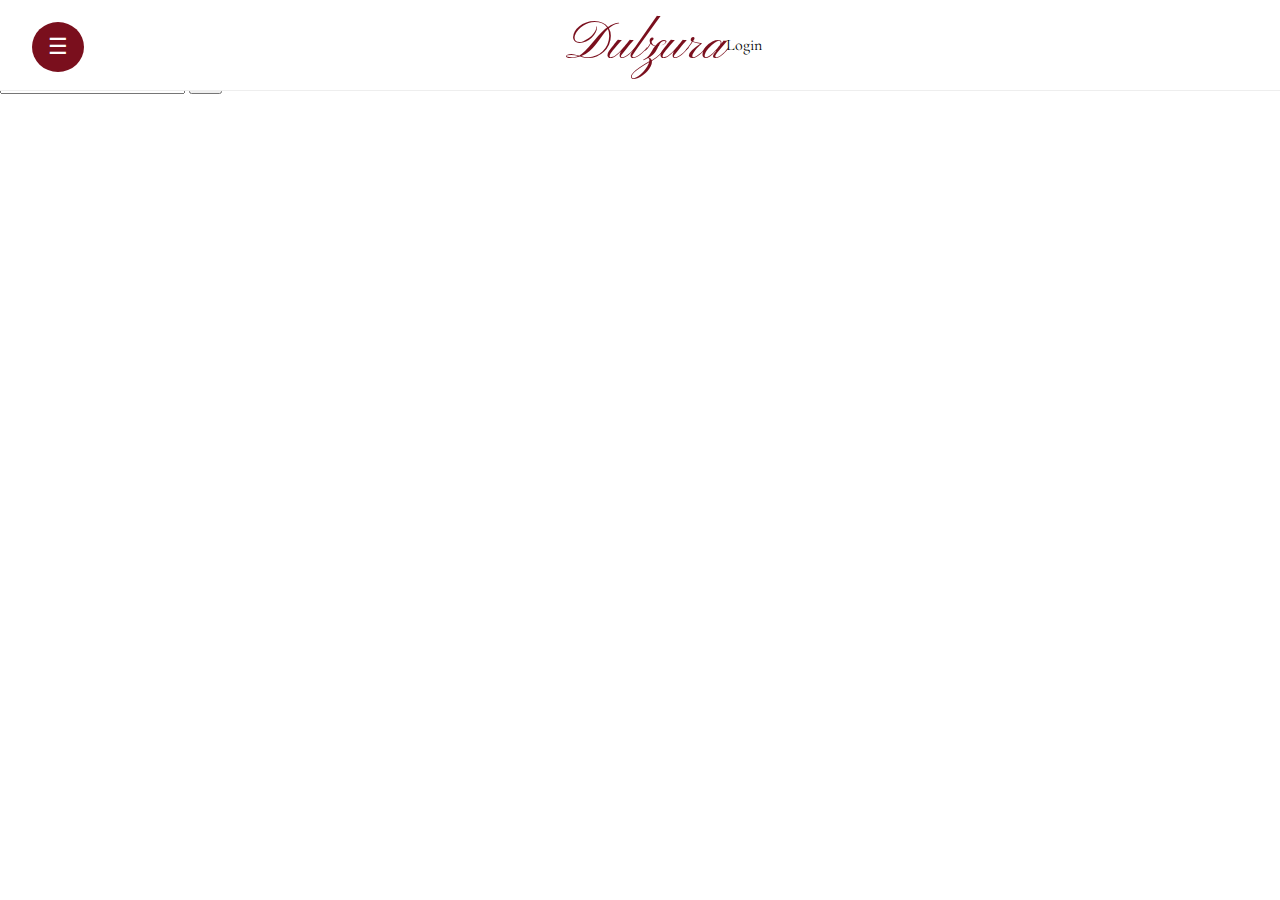
<file: index.html>
<!DOCTYPE html>
<html lang="en">
<head>
  <meta charset="utf-8" />
  <meta name="viewport" content="width=device-width,initial-scale=1" />
  <title>Dulzura Magazine</title>

  <!-- Google Fonts -->
  <link rel="preconnect" href="https://fonts.googleapis.com">
<link rel="preconnect" href="https://fonts.gstatic.com" crossorigin>
<link href="https://fonts.googleapis.com/css2?family=Great+Vibes&display=swap" rel="stylesheet">

  <!-- CSS -->
  <link rel="stylesheet" href="style.css" />
</head>

<body>

  <!-- HEADER -->
  <header class="top-header">
    <!-- Centered Dulzura logo -->
    <h1 class="site-logo">
      <a href="index.html">Dulzura</a>
    </h1>

    <!-- Black Login button (home page only) -->
    <a href="login.html" class="login-icon">Login</a>
  </header>

  <!-- SIDEBAR TOGGLE -->
  <button class="toggle-btn" onclick="toggleSidebar()">☰</button>

  <!-- SIDEBAR -->
  <aside class="sidebar" id="sidebar">
    <nav class="nav">
      <a href="index.html" class="active">Home</a>
      <a href="articles.html">Articles</a>
      <a href="moodboards.html">Moodboards</a>
      <a href="login.html" class="highlight">Login</a>
    </nav>
  </aside>

  <!-- OVERLAY -->
  <div class="overlay" id="overlay" onclick="toggleSidebar()"></div>

  <!-- MAIN CONTENT -->
  <main class="content">

    <div class="banner">
      <p>Our first issue is on the way.</p>
      <button class="subscribe" onclick="location.href='subscribe.html'">
        Subscribe Now
      </button>
    </div>

    <div class="search-container">
      <input type="text" placeholder="Search Dulzura..." />
      <button class="search-btn">🔍</button>
    </div>

  </main>

  <script src="script.js"></script>
</body>
</html>
</file>
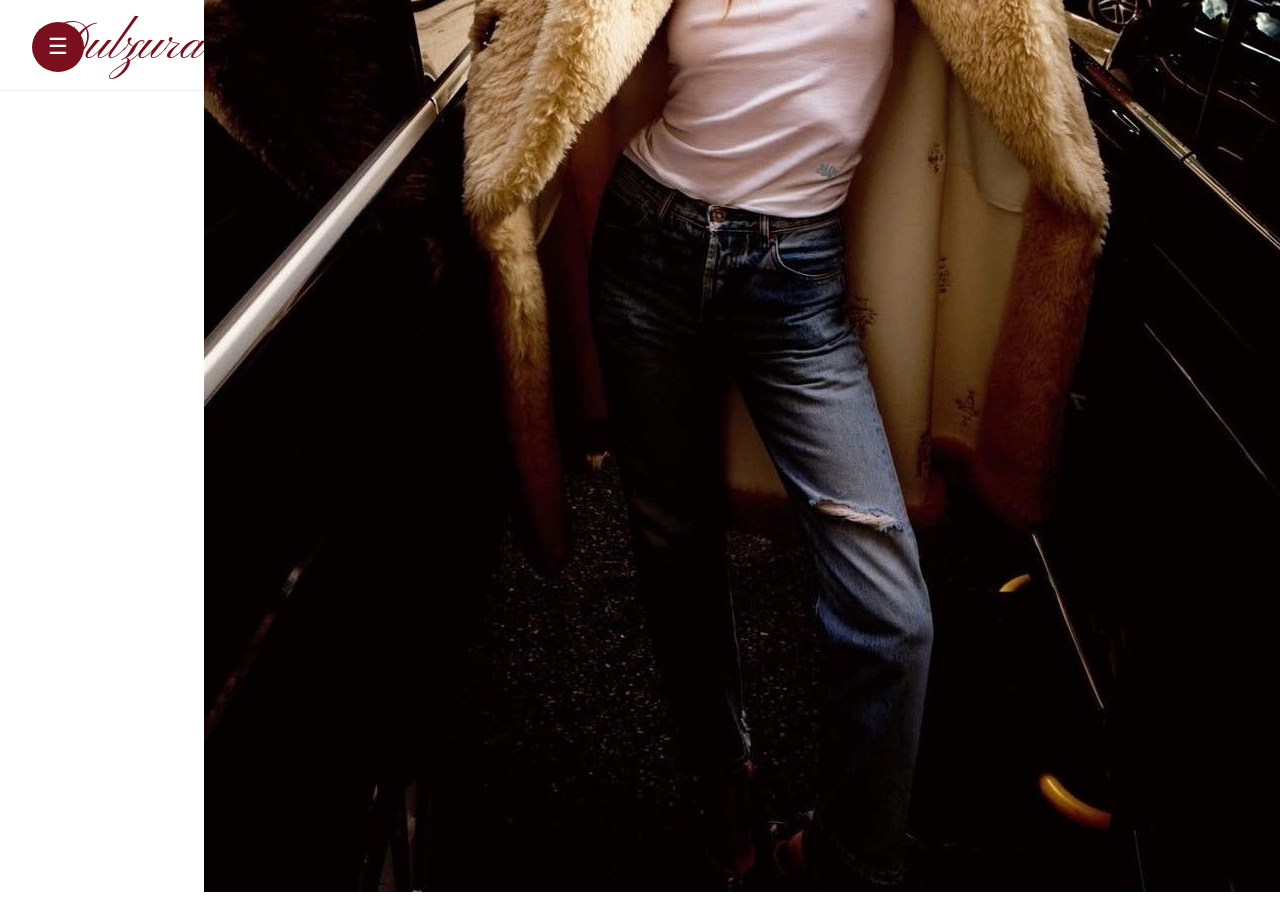
<file: articles.html>
<!DOCTYPE html>
<html lang="en">
<head>
  <meta charset="utf-8" />
  <meta name="viewport" content="width=device-width,initial-scale=1" />
  <title>Articles • Dulzura Magazine</title>

  <!-- Google Fonts -->
  <link href="https://fonts.googleapis.com/css2?family=Great+Vibes&family=Playfair+Display:wght@400;600;700&display=swap" rel="stylesheet">

  <!-- CSS -->
  <link rel="stylesheet" href="style.css" />
</head>

<body>

  <!-- HEADER -->
  <header class="top-header">
    <h1 class="site-logo">
      <a href="index.html">Dulzura</a>
    </h1>


  <!-- SIDEBAR TOGGLE -->
  <button class="toggle-btn" onclick="toggleSidebar()">☰</button>

  <!-- SIDEBAR -->
  <aside class="sidebar" id="sidebar">
    <nav class="nav">
      <a href="index.html">Home</a>
      <a href="articles.html" class="active">Articles</a>
      <a href="moodboards.html">Moodboards</a>
      <a href="login.html" class="highlight">Login</a>
    </nav>
  </aside>

  <!-- OVERLAY -->
  <div class="overlay" id="overlay" onclick="toggleSidebar()"></div>
<main class="page-container">

  <section class="articles-grid-section">

    <h2 class="articles-grid-title">articles</h2>

    <div class="articles-grid">

      <!-- Article 1 -->
      <a href="articles/90s minimalism.html" class="article-card">
        <img src="images/90s minimalism cover image.JPG" alt="Is 90s Minimalism Back?">
        <p class="article-card-title">Is 90s Minimalism Back?</p>
        <p class="article-card-author">Elisa Hernandez Reyes</p>
      </a>

      <!-- Article 2 -->
      <a href="articles/faux fur.html" class="article-card">
        <img src="images/faux fur cover image.JPG" alt="Faux Fur: The Ultimate Statement">
        <p class="article-card-title">Faux Fur: The Ultimate Statement</p>
        <p class="article-card-author">Elisa Hernandez Reyes</p>
      </a>

      <!-- Article 3 -->
      <a href="articles/history of the trench.html" class="article-card">
        <img src="images/articlecoverplaceholder.png" alt="History of the Trench">
        <p class="article-card-title">History of the Trench</p>
        <p class="article-card-author">Vira Bilan</p>
      </a>

      <!-- Article 4 -->
      <a href="articles/niche girl.html" class="article-card">
        <img src="images/articlecoverplaceholder.png" alt="Your Niche? Or, You’re Niche!">
        <p class="article-card-title">Your Niche? Or, You’re Niche!</p>
        <p class="article-card-author">Vira Bilan</p>
      </a>

    </div>

  </section>

</main>
</file>
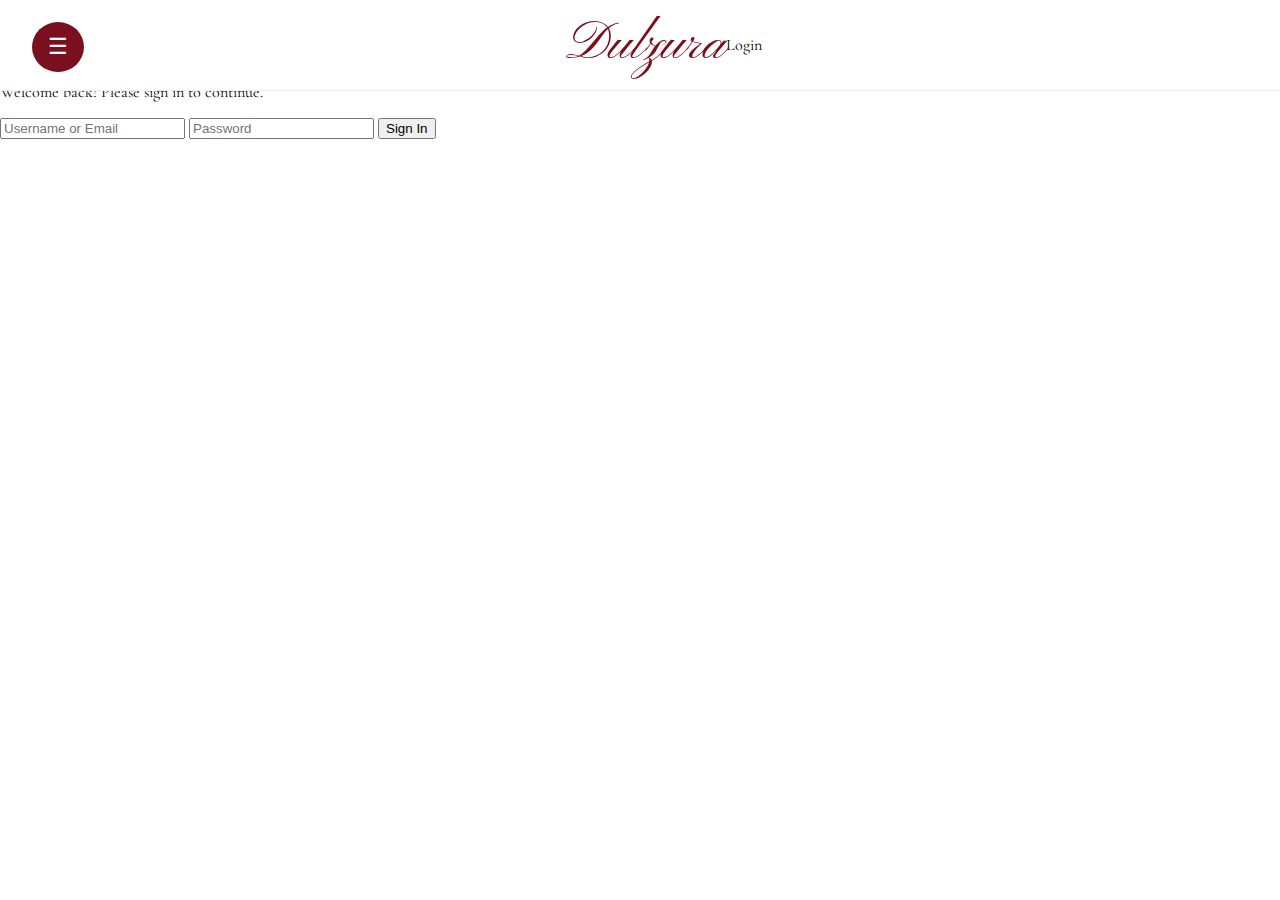
<file: login.html>
<!DOCTYPE html>
<html lang="en">
<head>
  <meta charset="utf-8" />
  <meta name="viewport" content="width=device-width,initial-scale=1" />
  <title>Login • Dulzura Magazine</title>

  <!-- Google Fonts -->
  <link href="https://fonts.googleapis.com/css2?family=Great+Vibes&family=Playfair+Display:wght@400;600;700&display=swap" rel="stylesheet">
  <link rel="stylesheet" href="style.css" />
</head>
<body>
  <!-- Top Header -->
  <header class="top-header">
    <h1 class="site-logo">Dulzura</h1>
    <a href="login.html" class="login-icon">Login</a>
  </header>

  <!-- Sidebar Toggle Button (always visible) -->
  <button class="toggle-btn" onclick="toggleSidebar()">☰</button>

  <!-- Sidebar -->
  <aside class="sidebar" id="sidebar">
    <nav class="nav">
      <a href="index.html">Home</a>
      <a href="articles.html">Articles</a>
      <a href="moodboards.html">Moodboards</a>
      <a href="login.html" class="active highlight">Login</a>
    </nav>
  </aside>

  <!-- Overlay -->
  <div class="overlay" id="overlay" onclick="toggleSidebar()"></div>

  <!-- Main Content -->
  <main class="content">
    <h1 class="cursive">Login</h1>
    <p>Welcome back! Please sign in to continue.</p>

    <!-- Login form -->
    <form class="login-form">
      <input type="text" placeholder="Username or Email" required />
      <input type="password" placeholder="Password" required />
      <button type="submit" class="subscribe">Sign In</button>
    </form>
  </main>

  <script src="script.js"></script>
</body>
</html>
</file>
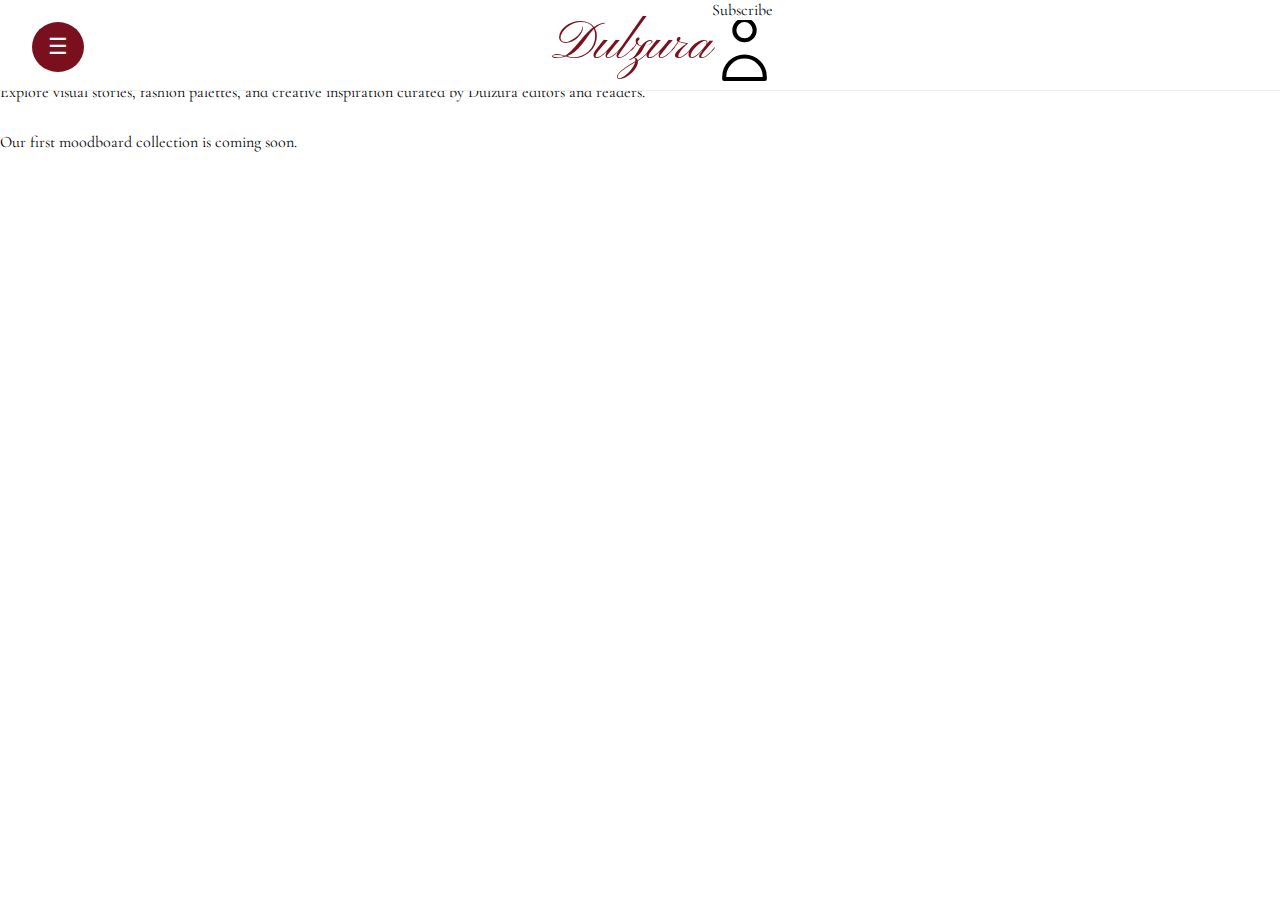
<file: moodboards.html>
<!DOCTYPE html>
<html lang="en">
<head>
  <meta charset="utf-8" />
  <meta name="viewport" content="width=device-width, initial-scale=1" />
  <title>Moodboards • Dulzura Magazine</title>

  <!-- Google Fonts -->
  <link href="https://fonts.googleapis.com/css2?family=Great+Vibes&family=Playfair+Display:wght@400;600;700&display=swap" rel="stylesheet">

  <!-- CSS -->
  <link rel="stylesheet" href="style.css" />
</head>
<body>

  <!-- TOP HEADER (Same across all pages except Home) -->
  <header class="top-header">
    <h1 class="site-logo">
      <a href="index.html">Dulzura</a>
    </h1>

    <div class="header-buttons">
      <!-- Subscribe Button -->
      <a href="subscribe.html" class="subscribe-btn">Subscribe</a>

      <!-- Head icon login button -->
      <a href="login.html" class="login-icon-small" title="Login">
        <svg xmlns="http://www.w3.org/2000/svg" fill="none"
          viewBox="0 0 24 24" stroke-width="1.5" stroke="currentColor">
          <path stroke-linecap="round" stroke-linejoin="round"
            d="M15.75 3.75a3.75 3.75 0 11-7.5 0 3.75 3.75 0 017.5 0zM4.5 21a7.5 7.5 0 0115 0v.75H4.5V21z" />
        </svg>
      </a>
    </div>
  </header>

  <!-- SIDEBAR TOGGLE -->
  <button class="toggle-btn" onclick="toggleSidebar()">☰</button>

  <!-- SIDEBAR -->
  <aside class="sidebar" id="sidebar">
    <nav class="nav">
      <a href="index.html">Home</a>
      <a href="articles.html">Articles</a>
      <a href="moodboards.html" class="active">Moodboards</a>
      <a href="login.html" class="highlight">Login</a>
    </nav>
  </aside>

  <!-- OVERLAY -->
  <div class="overlay" id="overlay" onclick="toggleSidebar()"></div>

  <!-- MAIN CONTENT -->
  <main class="content">
    <h1 class="cursive">Moodboards</h1>
    <p>Explore visual stories, fashion palettes, and creative inspiration curated by Dulzura editors and readers.</p>

    <section class="moodboard-preview" style="margin-top: 30px;">
      <p>Our first moodboard collection is coming soon.</p>
    </section>
  </main>

  <script src="script.js"></script>
</body>
</html>
</file>
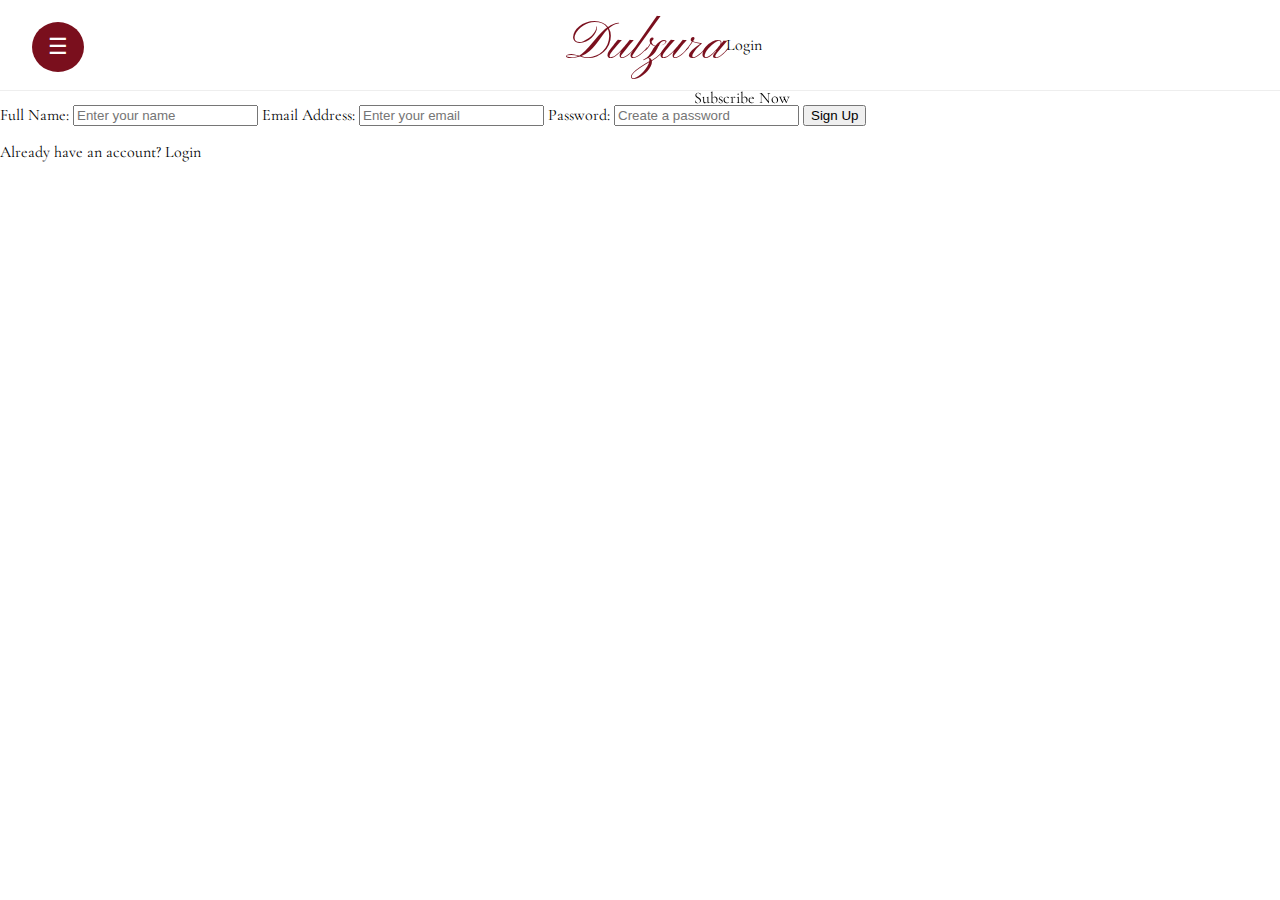
<file: signup.html>
<!DOCTYPE html>
<html lang="en">
<head>
  <meta charset="utf-8" />
  <meta name="viewport" content="width=device-width,initial-scale=1" />
  <title>Sign Up • Dulzura</title>

  <!-- Google Fonts -->
  <link href="https://fonts.googleapis.com/css2?family=Great+Vibes&family=Playfair+Display:wght@400;600;700&display=swap" rel="stylesheet">
  <link rel="stylesheet" href="style.css" />
</head>
<body>
  <header class="top-header">
  <h1 class="site-logo">
    <a href="index.html">Dulzura</a>
  </h1>

  <div class="header-buttons">
    
    <!-- Head Icon (SVG Outline) -->
    <a href="login.html" class="login-icon-small">
      <svg xmlns="http://www.w3.org/2000/svg" fill="none"
        viewBox="0 0 24 24" stroke-width="1.5" stroke="currentColor">
        <path stroke-linecap="round" stroke-linejoin="round"
          d="M15.75 3.75a3.75 3.75 0 11-7.5 0 3.75 3.75 0 017.5 0zM4.5 21a7.5 7.5 0 0115 0v.75H4.5V21z" />
      </svg>
    </a>

    <!-- Subscribe Button -->
    <a href="subscribe.html" class="subscribe-btn">Subscribe Now</a>
  </div>
</header>

  <!-- Top Header -->
  <header class="top-header">
    <h1 class="site-logo"><a class="logo-link" href="index.html">Dulzura</a></h1>
    <a href="login.html" class="login-icon">Login</a>
  </header>

  <!-- Sidebar Toggle Button -->
  <button class="toggle-btn" onclick="toggleSidebar()">☰</button>

  <!-- Sidebar -->
  <aside class="sidebar" id="sidebar">
    <nav class="nav">
      <a href="index.html">Home</a>
      <a href="articles.html">Articles</a>
      <a href="moodboards.html">Moodboards</a>
      <a href="login.html">Login</a>
    </nav>
  </aside>

  <!-- Overlay -->
  <div class="overlay" id="overlay" onclick="toggleSidebar()"></div>

  <!-- Main Content -->
  <main class="content login-page">
    <h2>Create Account</h2>
    <p class="login-subtext">Join Dulzura to unlock member-only articles and features.</p>

    <form class="login-form" id="signup-form">
      <label for="name">Full Name:</label>
      <input type="text" id="name" placeholder="Enter your name" required />

      <label for="email">Email Address:</label>
      <input type="email" id="email" placeholder="Enter your email" required />

      <label for="password">Password:</label>
      <input type="password" id="password" placeholder="Create a password" required />

      <button type="submit" class="login-submit">Sign Up</button>

      <p class="register-text">
        Already have an account? <a href="login.html">Login</a>
      </p>
    </form>
  </main>

  <script src="script.js"></script>
</body>
</html>
</file>
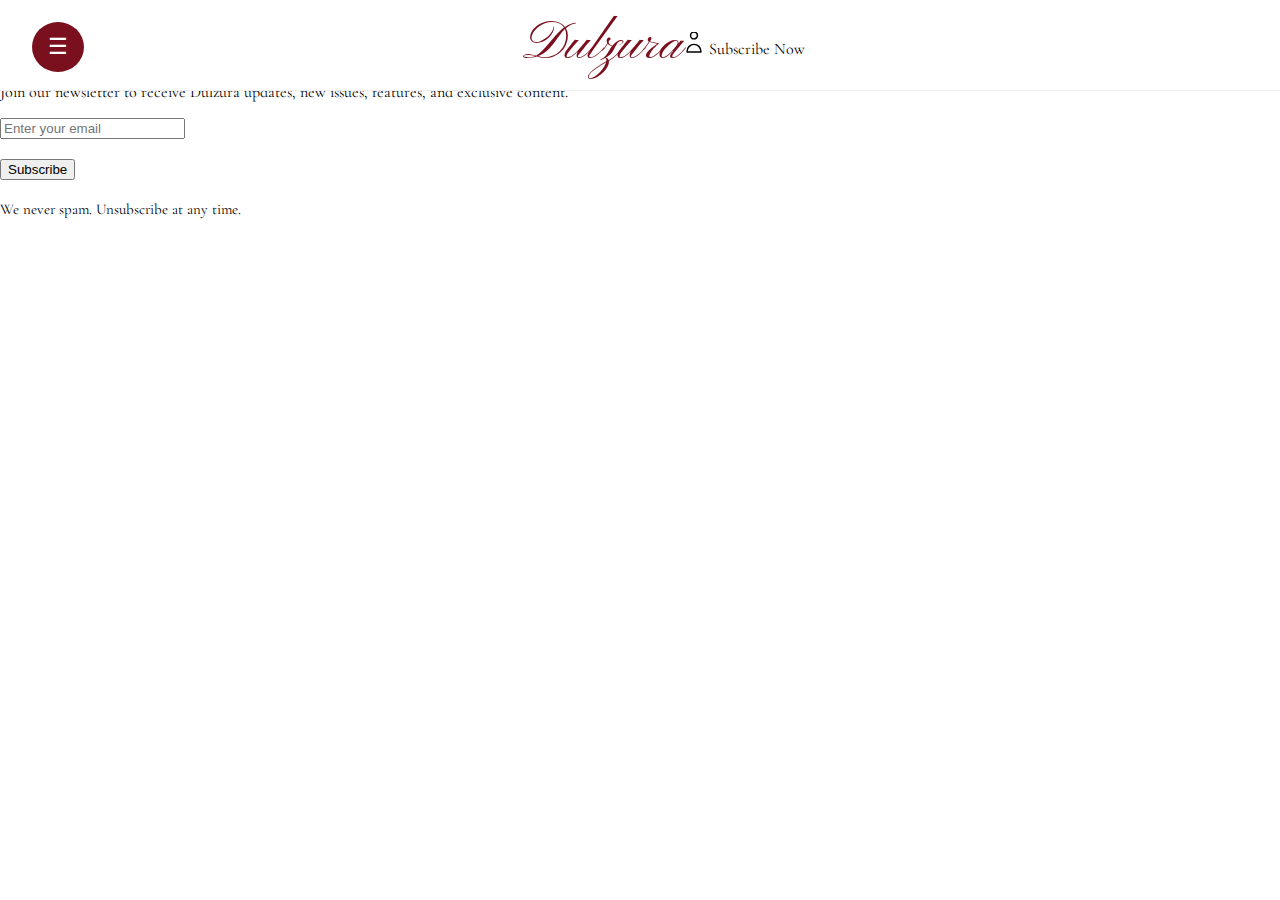
<file: subscribe.html>
<!DOCTYPE html>
<html lang="en">
<head>
  <meta charset="utf-8" />
  <meta name="viewport" content="width=device-width,initial-scale=1" />
  <title>Subscribe • Dulzura Magazine</title>

  <!-- Google Fonts -->
  <link href="https://fonts.googleapis.com/css2?family=Great+Vibes&family=Playfair+Display:wght@400;600;700&display=swap" rel="stylesheet">
  <link rel="stylesheet" href="style.css" />
</head>

<body>

  <!-- Top Header -->
  <header class="top-header">
    <h1 class="site-logo">
      <a href="index.html" class="logo-link">Dulzura</a>
    </h1>

    <div class="header-buttons">

      <!-- Account Icon -->
      <a href="login.html" class="login-icon-small" title="Login">
        <svg xmlns="http://www.w3.org/2000/svg" fill="none"
          viewBox="0 0 24 24" stroke-width="1.6" stroke="currentColor"
          width="22" height="22">
          <path stroke-linecap="round" stroke-linejoin="round"
            d="M15.75 3.75a3.75 3.75 0 11-7.5 0 3.75 3.75 0 017.5 0zM4.5 21a7.5 7.5 0 0115 0v.75H4.5V21z" />
        </svg>
      </a>

      <!-- Subscribe Button (still visible for consistency) -->
      <a href="subscribe.html" class="subscribe-btn">Subscribe Now</a>
    </div>
  </header>

  <!-- Sidebar Toggle Button -->
  <button class="toggle-btn" onclick="toggleSidebar()">☰</button>

  <!-- Sidebar -->
  <aside class="sidebar" id="sidebar">
    <nav class="nav">
      <a href="index.html">Home</a>
      <a href="articles.html">Articles</a>
      <a href="moodboards.html">Moodboards</a>
      <a href="login.html">Login</a>
    </nav>
  </aside>

  <!-- Overlay -->
  <div class="overlay" id="overlay" onclick="toggleSidebar()"></div>

  <!-- Main Content -->
  <main class="content">
    <h1 class="cursive">Subscribe</h1>
    <p>Join our newsletter to receive Dulzura updates, new issues, features, and exclusive content.</p>

    <div class="subscribe-box">
      <form id="subscribe-form">
        <input type="email" id="subscriber-email" placeholder="Enter your email" required />
        <br><br>
        <button type="submit" class="red-btn">Subscribe</button>
      </form>

      <p style="margin-top: 20px; font-size: 15px;">
        We never spam. Unsubscribe at any time.
      </p>
    </div>
  </main>

  <script src="script.js"></script>
</body>
</html>
</file>
<file: style.css>
/* ----------------------------------------------------
   SELF-HOSTED FONTS (GitHub Pages compatible)
---------------------------------------------------- */

/* Pinyon Script – LOGO */
@font-face {
  font-family: 'Pinyon Script';
  src: url('fonts/PinyonScript-Regular.woff2') format('woff2');
  font-weight: 400;
  font-style: normal;
  font-display: swap;
}

/* Noto Serif Display – Condensed Regular */
@font-face {
  font-family: 'Noto Serif Display';
  src: url('fonts/NotoSerifDisplay_Condensed-Regular.woff2') format('woff2');
  font-weight: 400;
  font-style: normal;
  font-display: swap;
}

/* Noto Serif Display – Condensed SemiBold */
@font-face {
  font-family: 'Noto Serif Display';
  src: url('fonts/NotoSerifDisplay_Condensed-SemiBold.woff2') format('woff2');
  font-weight: 600;
  font-style: normal;
  font-display: swap;
}

/* Noto Serif Display – Condensed Italic */
@font-face {
  font-family: 'Noto Serif Display';
  src: url('fonts/NotoSerifDisplay_Condensed-Italic.woff2') format('woff2');
  font-weight: 400;
  font-style: italic;
  font-display: swap;
}

/* Cormorant Garamond – Regular */
@font-face {
  font-family: 'Cormorant Garamond';
  src: url('fonts/CormorantGaramond-Regular.woff2') format('woff2');
  font-weight: 400;
  font-style: normal;
  font-display: swap;
}

/* Cormorant Garamond – Italic */
@font-face {
  font-family: 'Cormorant Garamond';
  src: url('fonts/CormorantGaramond-Italic.woff2') format('woff2');
  font-weight: 400;
  font-style: italic;
  font-display: swap;
}

/* ----------------------------------------------------
   VARIABLES
---------------------------------------------------- */
:root {
  --burgundy: #7a0f1d;
  --overlay: rgba(0, 0, 0, 0.4);

  --font-body: 'Cormorant Garamond', serif;
  --font-logo: 'Pinyon Script', cursive;
  --font-display: 'Noto Serif Display', serif;
}

/* ----------------------------------------------------
   GLOBAL BASE
---------------------------------------------------- */
body {
  margin: 0;
  font-family: var(--font-body);
  font-weight: 300;
  background: #fff;
  overflow-x: hidden;
}

a {
  text-decoration: none;
  color: inherit;
}

/* ----------------------------------------------------
   LOGO FONT
---------------------------------------------------- */
.site-logo,
.site-logo a {
  font-family: var(--font-logo) !important;
  font-weight: 400;
  font-style: normal;
  color: var(--burgundy);
}

/* ----------------------------------------------------
   SIDEBAR
---------------------------------------------------- */
.sidebar {
  position: fixed;
  top: 0;
  left: 0;
  width: 260px;
  height: 100vh;
  background: var(--burgundy);
  padding: 110px 24px 30px;
  color: white;
  transform: translateX(-280px);
  transition: transform 0.4s ease;
  opacity: 0;
  visibility: hidden;
  pointer-events: none;
  z-index: 3000;
}

.sidebar.active {
  transform: translateX(0);
  opacity: 1;
  visibility: visible;
  pointer-events: auto;
}

.sidebar .nav a {
  display: block;
  padding: 12px 4px;
  margin-bottom: 16px;
  font-family: var(--font-body);
  font-size: 22px;
  color: #fff;
}

/* Overlay */
.overlay {
  position: fixed;
  inset: 0;
  background: var(--overlay);
  opacity: 0;
  visibility: hidden;
  transition: 0.3s;
  z-index: 2500;
}
.overlay.active {
  opacity: 1;
  visibility: visible;
}

/* ----------------------------------------------------
   HEADER
---------------------------------------------------- */
.top-header {
  position: fixed;
  top: 0;
  width: 100%;
  height: 90px;
  display: flex;
  align-items: center;
  justify-content: center;
  padding: 0 24px;
  background: #ffffff;
  z-index: 2000;
  border-bottom: 1px solid #eee;
}

.site-logo {
  margin: 0;
  font-size: 54px;
  color: var(--burgundy) !important;
}

/* Sidebar button */
.toggle-btn {
  position: fixed !important;   /* escape header stacking context */
  top: 22px !important;
  left: 32px !important;

  background: var(--burgundy);
  color: white;
  border: none;
  font-size: 22px;
  padding: 12px 16px;
  border-radius: 50%;
  cursor: pointer;

  z-index: 9999 !important;     /* higher than sidebar + overlay */
}


/* Subscribe button */
.header-subscribe-btn {
  position: absolute;
  right: 60px;
  top: 50%;
  transform: translateY(-50%);
  padding: 6px 18px;
  background: var(--burgundy);
  color: white;
  border-radius: 999px;
  border: none;
  font-family: var(--font-display);
  font-weight: 600;
  cursor: pointer;
  font-size: 15px;
}

/* ----------------------------------------------------
   HERO SECTION
---------------------------------------------------- */
.hero-section {
  width: 100%;
  margin-top: 90px; /* Push hero below fixed header */
}

.hero-image-wrapper {
  position: relative;
  max-height: 420px;
  overflow: hidden;
}

.hero-image {
  width: 100%;
  object-fit: cover;
}

.hero-caption {
  position: absolute;
  top: 55%;
  left: 50%;
  transform: translate(-50%, -50%);
  font-family: var(--font-display);
  font-size: 11px;
  color: rgba(255,255,255,0.9);
  letter-spacing: 0.08em;
  text-transform: uppercase;
}

.hero-gradient-overlay {
  position: absolute;
  left: 0; 
  right: 0; 
  bottom: -1px;
  height: 140px;
  background: linear-gradient(to bottom, rgba(245,245,247,0) 0%, #f5f5f7 100%);
}

/* ----------------------------------------------------
   EDITORIAL SECTION
---------------------------------------------------- */
.editorial-section {
  max-width: 900px;
  margin: 40px auto 60px;
  text-align: center;
  padding: 0 24px;
}

.editorial-tagline {
  font-family: var(--font-logo);
  font-size: 23px;
  color: var(--burgundy);
}

.editorial-heading {
  font-family: var(--font-display);
  font-weight: 400;
  font-size: 48px;
  line-height: 1.3;
  letter-spacing: 0.01em;
}

.editorial-italic {
  font-style: italic;
}

.editorial-body {
  max-width: 820px;
  margin: 20px auto 0;
  font-family: var(--font-body);
  font-size: 20px;
  line-height: 1.7;
}

/* ----------------------------------------------------
   CURATED SECTION
---------------------------------------------------- */
.curated-section {
  max-width: 1100px;
  margin: 60px auto;
  padding: 0 24px;
}

.curated-title {
  font-family: var(--font-display);
  font-size: 32px;
  font-weight: 400;
  text-transform: lowercase;
}

.curated-title span {
  font-style: italic;
}

.curated-placeholder {
  margin-top: 14px;
  font-size: 16px;
  opacity: 0.5;
  font-family: var(--font-body);
}

/* ===== SUBSCRIBE PAGE ===== */

.subscribe-hero {
  margin-top: 140px;
  text-align: center;
  padding: 0 24px;
}

.subscribe-title {
  font-family: var(--font-display);
  font-size: 56px;
  font-weight: 400;
  color: var(--burgundy);
  margin-bottom: 20px;
}

.subscribe-subtext {
  max-width: 680px;
  margin: 0 auto 40px;
  font-size: 20px;
  line-height: 1.6;
}

.subscribe-form-wrapper {
  text-align: center;
}

.subscribe-form {
  display: inline-flex;
  gap: 12px;
  flex-wrap: wrap;
  justify-content: center;
}

.subscribe-form input {
  font-family: var(--font-body);
  font-size: 16px;
  padding: 10px 14px;
  border: 1px solid #bbb;
  border-radius: 4px;
  min-width: 220px;
}

.subscribe-submit {
  background: var(--burgundy);
  color: #fff;
  border: none;
  padding: 10px 20px;
  font-family: var(--font-display);
  font-size: 15px;
  cursor: pointer;
  border-radius: 4px;
}

.subscribe-login {
  margin-top: 26px;
  font-size: 16px;
}

.login-btn {
  margin-left: 6px;
  color: var(--burgundy);
  font-weight: 600;
}

/* ----------------------------------------------------
   SELF-HOSTED FONTS (GitHub Pages compatible)
---------------------------------------------------- */

/* Pinyon Script – LOGO */
@font-face {
  font-family: 'Pinyon Script';
  src: url('fonts/PinyonScript-Regular.woff2') format('woff2');
  font-weight: 400;
  font-style: normal;
  font-display: swap;
}

/* Noto Serif Display – Condensed Regular */
@font-face {
  font-family: 'Noto Serif Display';
  src: url('fonts/NotoSerifDisplay_Condensed-Regular.woff2') format('woff2');
  font-weight: 400;
  font-style: normal;
  font-display: swap;
}

/* Noto Serif Display – Condensed SemiBold */
@font-face {
  font-family: 'Noto Serif Display';
  src: url('fonts/NotoSerifDisplay_Condensed-SemiBold.woff2') format('woff2');
  font-weight: 600;
  font-style: normal;
  font-display: swap;
}

/* Noto Serif Display – Condensed Italic */
@font-face {
  font-family: 'Noto Serif Display';
  src: url('fonts/NotoSerifDisplay_Condensed-Italic.woff2') format('woff2');
  font-weight: 400;
  font-style: italic;
  font-display: swap;
}

/* Cormorant Garamond – Regular */
@font-face {
  font-family: 'Cormorant Garamond';
  src: url('fonts/CormorantGaramond-Regular.woff2') format('woff2');
  font-weight: 400;
  font-style: normal;
  font-display: swap;
}

/* Cormorant Garamond – Italic */
@font-face {
  font-family: 'Cormorant Garamond';
  src: url('fonts/CormorantGaramond-Italic.woff2') format('woff2');
  font-weight: 400;
  font-style: italic;
  font-display: swap;
}

/* ----------------------------------------------------
   VARIABLES
---------------------------------------------------- */
:root {
  --burgundy: #7a0f1d;
  --overlay: rgba(0, 0, 0, 0.4);

  --font-body: 'Cormorant Garamond', serif;
  --font-logo: 'Pinyon Script', cursive;
  --font-display: 'Noto Serif Display', serif;
}

/* ----------------------------------------------------
   GLOBAL BASE
---------------------------------------------------- */
body {
  margin: 0;
  font-family: var(--font-body);
  font-weight: 300;
  background: #fff;
  overflow-x: hidden;
}

a {
  text-decoration: none;
  color: inherit;
}

/* ----------------------------------------------------
   LOGO FONT
---------------------------------------------------- */
.site-logo,
.site-logo a {
  font-family: var(--font-logo) !important;
  font-weight: 400;
  font-style: normal;
  color: var(--burgundy);
}

/* ----------------------------------------------------
   SIDEBAR
---------------------------------------------------- */
.sidebar {
  position: fixed;
  top: 0;
  left: 0;
  width: 260px;
  height: 100vh;
  background: var(--burgundy);
  padding: 110px 24px 30px;
  color: white;
  transform: translateX(-280px);
  transition: transform 0.4s ease;
  opacity: 0;
  visibility: hidden;
  pointer-events: none;
  z-index: 3000;
}

.sidebar.active {
  transform: translateX(0);
  opacity: 1;
  visibility: visible;
  pointer-events: auto;
}

.sidebar .nav a {
  display: block;
  padding: 12px 4px;
  margin-bottom: 16px;
  font-family: var(--font-body);
  font-size: 22px;
  color: #fff;
}

/* Overlay */
.overlay {
  position: fixed;
  inset: 0;
  background: var(--overlay);
  opacity: 0;
  visibility: hidden;
  transition: 0.3s;
  z-index: 2500;
}
.overlay.active {
  opacity: 1;
  visibility: visible;
}

/* ----------------------------------------------------
   HEADER
---------------------------------------------------- */
.top-header {
  position: fixed;
  top: 0;
  width: 100%;
  height: 90px;
  display: flex;
  align-items: center;
  justify-content: center;
  padding: 0 24px;
  background: #ffffff;
  z-index: 2000;
  border-bottom: 1px solid #eee;
}

.site-logo {
  margin: 0;
  font-size: 54px;
  color: var(--burgundy) !important;
}

/* Sidebar button */
.toggle-btn {
  position: fixed !important;   /* escape header stacking context */
  top: 22px !important;
  left: 32px !important;

  background: var(--burgundy);
  color: white;
  border: none;
  font-size: 22px;
  padding: 12px 16px;
  border-radius: 50%;
  cursor: pointer;

  z-index: 9999 !important;     /* higher than sidebar + overlay */
}


/* Subscribe button */
.header-subscribe-btn {
  position: absolute;
  right: 60px;
  top: 50%;
  transform: translateY(-50%);
  padding: 6px 18px;
  background: var(--burgundy);
  color: white;
  border-radius: 999px;
  border: none;
  font-family: var(--font-display);
  font-weight: 600;
  cursor: pointer;
  font-size: 15px;
}

/* ----------------------------------------------------
   HERO SECTION
---------------------------------------------------- */
.hero-section {
  width: 100%;
  margin-top: 90px; /* Push hero below fixed header */
}

.hero-image-wrapper {
  position: relative;
  max-height: 420px;
  overflow: hidden;
}

.hero-image {
  width: 100%;
  object-fit: cover;
}

.hero-caption {
  position: absolute;
  top: 55%;
  left: 50%;
  transform: translate(-50%, -50%);
  font-family: var(--font-display);
  font-size: 11px;
  color: rgba(255,255,255,0.9);
  letter-spacing: 0.08em;
  text-transform: uppercase;
}

.hero-gradient-overlay {
  position: absolute;
  left: 0; 
  right: 0; 
  bottom: -1px;
  height: 140px;
  background: linear-gradient(to bottom, rgba(245,245,247,0) 0%, #f5f5f7 100%);
}

/* ----------------------------------------------------
   EDITORIAL SECTION
---------------------------------------------------- */
.editorial-section {
  max-width: 900px;
  margin: 40px auto 60px;
  text-align: center;
  padding: 0 24px;
}

.editorial-tagline {
  font-family: var(--font-logo);
  font-size: 23px;
  color: var(--burgundy);
}

.editorial-heading {
  font-family: var(--font-display);
  font-weight: 400;
  font-size: 48px;
  line-height: 1.3;
  letter-spacing: 0.01em;
}

.editorial-italic {
  font-style: italic;
}

.editorial-body {
  max-width: 820px;
  margin: 20px auto 0;
  font-family: var(--font-body);
  font-size: 20px;
  line-height: 1.7;
}

/* ----------------------------------------------------
   CURATED SECTION
---------------------------------------------------- */
.curated-section {
  max-width: 1100px;
  margin: 60px auto;
  padding: 0 24px;
}

.curated-title {
  font-family: var(--font-display);
  font-size: 32px;
  font-weight: 400;
  text-transform: lowercase;
}

.curated-title span {
  font-style: italic;
}

.curated-placeholder {
  margin-top: 14px;
  font-size: 16px;
  opacity: 0.5;
  font-family: var(--font-body);
}

/* ===== SUBSCRIBE PAGE ===== */

.subscribe-hero {
  margin-top: 140px;
  text-align: center;
  padding: 0 24px;
}

.subscribe-title {
  font-family: var(--font-display);
  font-size: 56px;
  font-weight: 400;
  color: var(--burgundy);
  margin-bottom: 20px;
}

.subscribe-subtext {
  max-width: 680px;
  margin: 0 auto 40px;
  font-size: 20px;
  line-height: 1.6;
}

.subscribe-form-wrapper {
  text-align: center;
}

.subscribe-form {
  display: inline-flex;
  gap: 12px;
  flex-wrap: wrap;
  justify-content: center;
}

.subscribe-form input {
  font-family: var(--font-body);
  font-size: 16px;
  padding: 10px 14px;
  border: 1px solid #bbb;
  border-radius: 4px;
  min-width: 220px;
}

.subscribe-submit {
  background: var(--burgundy);
  color: #fff;
  border: none;
  padding: 10px 20px;
  font-family: var(--font-display);
  font-size: 15px;
  cursor: pointer;
  border-radius: 4px;
}

.subscribe-login {
  margin-top: 26px;
  font-size: 16px;
}

.login-btn {
  margin-left: 6px;
  color: var(--burgundy);
  font-weight: 600;
}

.subscribe-success {
  margin-top: 22px;
  font-family: var(--font-display);
  font-size: 16px;
  color: var(--burgundy);
  letter-spacing: 0.02em;
  opacity: 0;
  transition: opacity 0.4s ease;
  text-align: center;
}

.subscribe-success.show {
  opacity: 1;
}

.subscribe-submit:disabled {
  pointer-events: none;
}

/* ------------------------------
   CURATED SCROLL (covers + captions)
------------------------------ */

.curated-scroll {
  display: flex;
  gap: 22px;
  overflow-x: auto;
  padding: 18px 2px 10px;
  -webkit-overflow-scrolling: touch;
}

.curated-scroll::-webkit-scrollbar {
  height: 6px;
}

.curated-scroll::-webkit-scrollbar-thumb {
  background: rgba(0,0,0,0.15);
  border-radius: 999px;
}

.curated-item {
  flex: 0 0 auto;
  width: 240px; /* cover width */
  text-decoration: none;
  color: inherit;
}

.curated-cover {
  width: 100%;
  height: 340px; /* cover height */
  object-fit: cover;
  border-radius: 6px;
  display: block;
}

.curated-caption {
  margin: 10px 2px 0;
  font-family: var(--font-display); /* Noto Serif Display condensed regular */
  font-weight: 400;
  font-size: 16px;
  line-height: 1.25;
  letter-spacing: 0.01em;
}


/* ---------- Article Cover Image ---------- */
.article-hero {
  margin-top: 3rem;        /* creates space below header */
  margin-bottom: 3rem;
  display: flex;
  justify-content: center;
}

.article-hero img {
  max-width: 820px;        /* editorial width */
  width: 90%;
  height: auto;
  border-radius: 2px;      /* subtle polish */
}

/* ---------- Article Layout ---------- */
.article-content {
  max-width: 680px;
  margin: 0 auto;
  padding-bottom: 5rem;
}

/* ---------- Article Title ---------- */
.article-title {
  font-family: var(--font-display);
  font-size: 3.2rem;
  font-weight: 400;
  text-align: center;
  margin-top: 2rem;
  margin-bottom: 0.75rem;
  letter-spacing: 0.01em;
}

/* ---------- Author ---------- */
.article-author {
  text-align: center;
  font-family: var(--font-display);
  font-size: 0.9rem;
  letter-spacing: 0.08em;
  text-transform: uppercase;
  opacity: 0.65;
  margin-bottom: 3rem;
}

/* ---------- Subheads ---------- */
.article-subhead {
  font-family: var(--font-display);
  font-size: 1.45rem;
  font-weight: 400;
  margin-top: 3.5rem;
  margin-bottom: 1.25rem;
}

/* ---------- Body ---------- */
.article-body {
  font-family: var(--font-body);
  font-size: 1.15rem;
  line-height: 1.85;
  margin-bottom: 1.75rem;
  text-indent: 0.25em;
}

.article-body:first-of-type {
  text-indent: 0;
}
</file>
